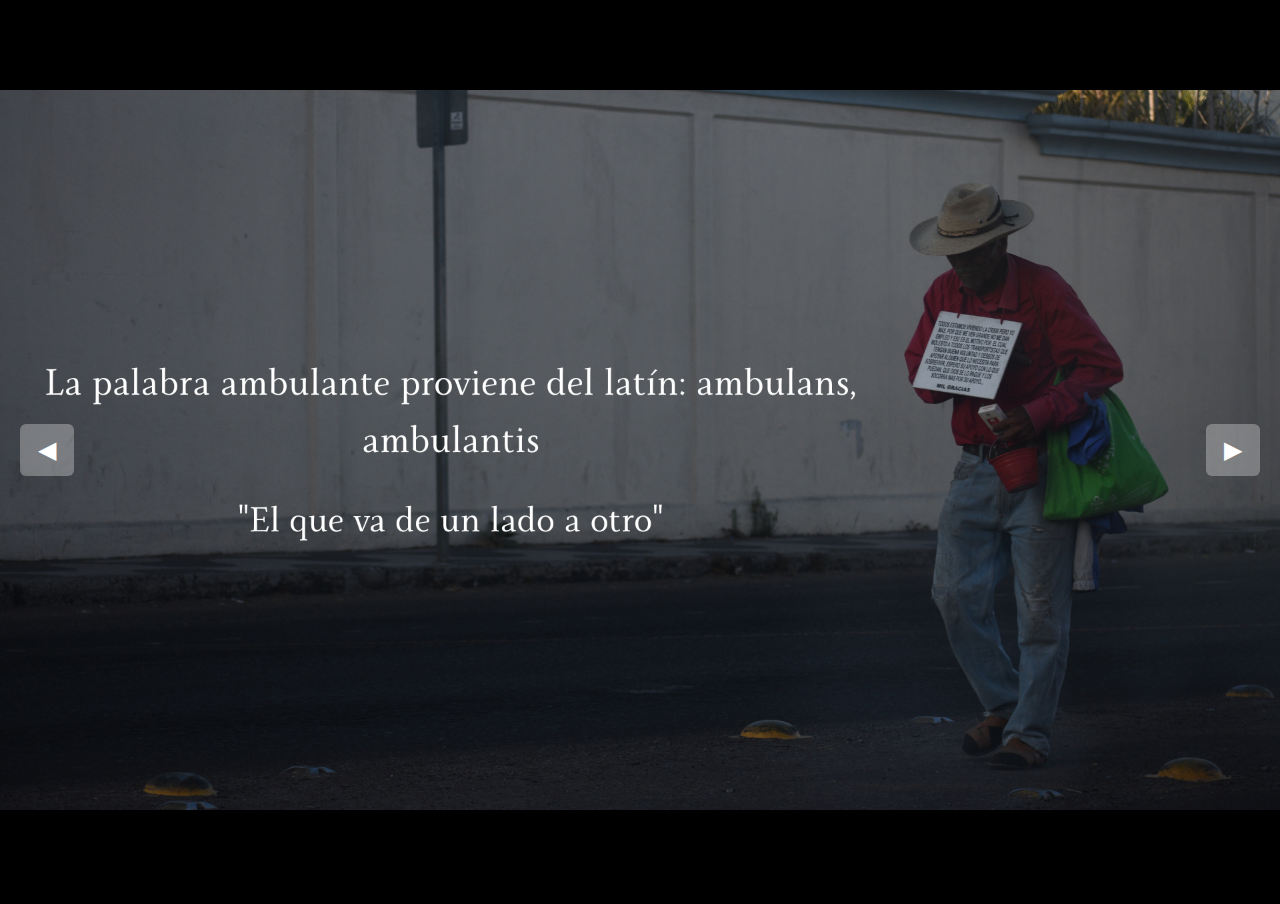
<file: index.html>
<!DOCTYPE html>
<html lang="es">
<head>
  <meta charset="UTF-8" />
  <meta name="viewport" content="width=device-width, initial-scale=1" />
  <title>Los trabajos invisibles</title>
  <style>
    body, html {
      margin: 0; padding: 0; height: 100%; width: 100%; overflow: hidden;
      background-color: #000;
      display: flex;
      justify-content: center;
      align-items: center;
    }

    #gallery-container {
      position: relative;
      width: 100vw;
      height: 100vh;
    }

    #gallery-image {
      width: 100%;
      height: 100%;
      object-fit: contain;
      background-color: #000;
    }

    #next-btn, #prev-btn {
      position: absolute;
      top: 50%;
      transform: translateY(-50%);
      background-color: rgba(255,255,255,0.3);
      border: none;
      color: white;
      font-size: 24px;
      padding: 12px 18px;
      cursor: pointer;
      border-radius: 6px;
      transition: background-color 0.3s;
      user-select: none;
    }

    #next-btn { right: 20px; }
    #prev-btn { left: 20px; }

    #next-btn:hover, #prev-btn:hover {
      background-color: rgba(255,255,255,0.6);
    }

    #explorar-btn {
      position: absolute;
      bottom: 20px;
      right: 20px;
      display: none; 
    }

    #explorar-btn img {
      width: 190px;
      height: auto;
      cursor: pointer;
      border-radius: 8px;
      transition: transform 0.2s;
    }

    #explorar-btn img:hover {
      transform: scale(1.05);
    }
  </style>
</head>
<body>

  <div id="gallery-container">
    <img id="gallery-image" src="styles/fotos/intro/1.png" alt="Galería" />
    <button id="prev-btn" aria-label="Foto anterior">◀</button>
    <button id="next-btn" aria-label="Siguiente foto">▶</button>
    <a id="explorar-btn" onclick="location.href='mesa.html'">
      <img src="styles/fotos/intro/boton.png" alt="Explorar" />
    </a>
  </div>

  <script>
    const fotos = [
      'styles/fotos/intro/1.png',
      'styles/fotos/intro/2.png',
      'styles/fotos/intro/3.png',
      'styles/fotos/intro/4.png',
      'styles/fotos/intro/5.png',
      'styles/fotos/intro/6.png',
      'styles/fotos/intro/7.png',
      'styles/fotos/intro/8.png'
    ];

    let indiceActual = 0;
    const imgElement = document.getElementById('gallery-image');
    const nextBtn = document.getElementById('next-btn');
    const prevBtn = document.getElementById('prev-btn');
    const explorarBtn = document.getElementById('explorar-btn');

    function mostrarFoto(indice) {
      imgElement.src = fotos[indice];
        if (indice === fotos.length - 1) {
        explorarBtn.style.display = 'block';
      } else {
        explorarBtn.style.display = 'none';
      }
    }

    nextBtn.addEventListener('click', () => {
      indiceActual = (indiceActual + 1) % fotos.length;
      mostrarFoto(indiceActual);
    });

    prevBtn.addEventListener('click', () => {
      indiceActual = (indiceActual - 1 + fotos.length) % fotos.length;
      mostrarFoto(indiceActual);
    });

     mostrarFoto(indiceActual);
  </script>

</body>
</html>
</file>
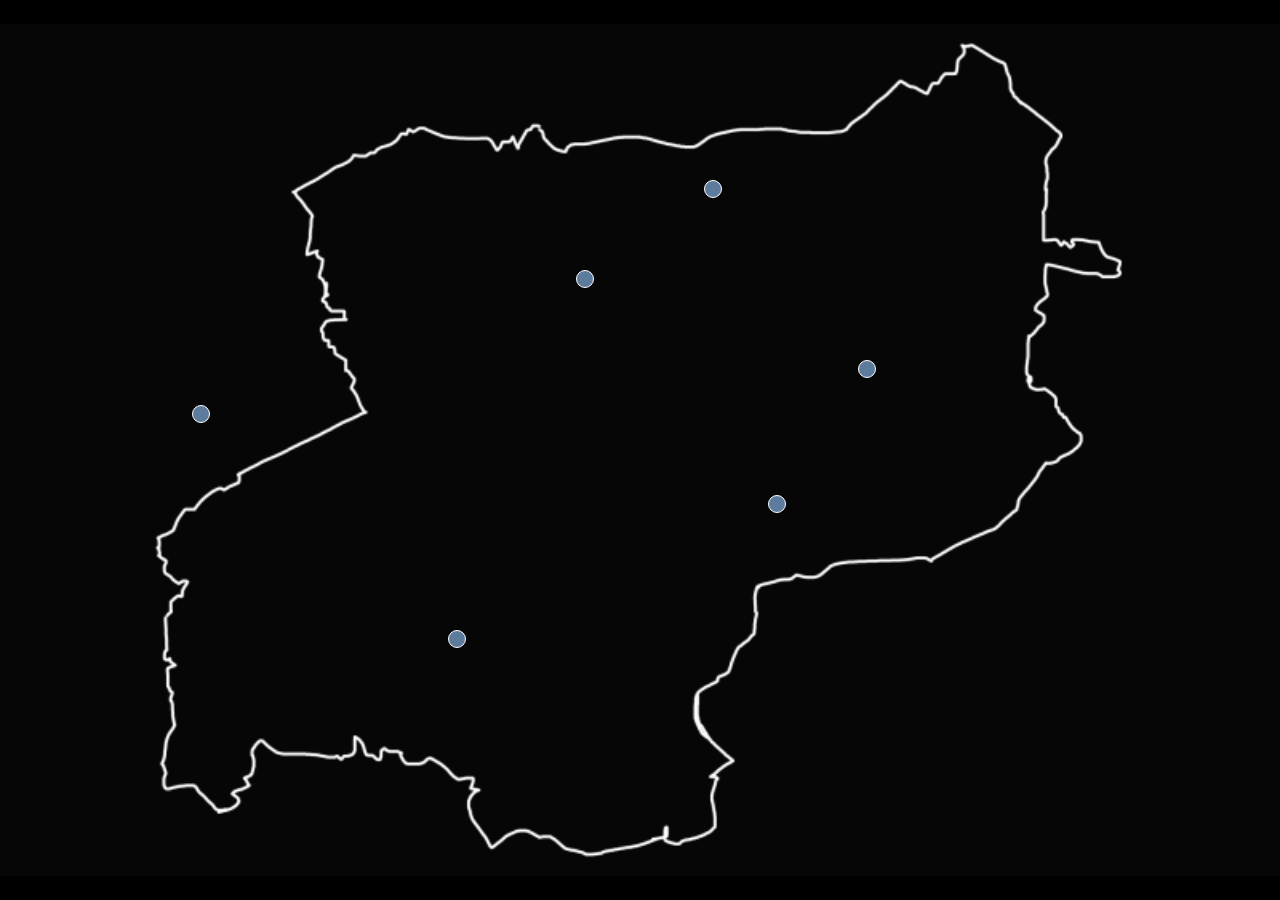
<file: mapa.html>
<!DOCTYPE html>
<html lang="es">
<head>
  <meta charset="UTF-8"/>
  <meta name="viewport" content="width=device-width, initial-scale=1"/>
  <title>Los trabajos invisibles</title>
  <link rel="stylesheet" href="styles/style.css"/>
</head>
<body>
  <div class="contenedor">
    <img src="styles/fotos/mapa pagina.png" id="mapaFondo" alt="Mapa">

    <!-- Puntos de audio -->
    <div class="punto animar" style="top:30%; left:45%; animation-delay:0s"
         onclick="reproducirAudio('semillas', this)"></div>
    <div class="punto animar" style="top:55%; left:60%; animation-delay:2s"
         onclick="reproducirAudio('Leche', this)"></div>
    <div class="punto animar" style="top:70%; left:35%; animation-delay:4s"
         onclick="reproducirAudio('Fruta', this)"></div>
    <div class="punto animar" style="top:40%; left:67%; animation-delay:6s"
         onclick="reproducirAudio('lorena', this)"></div>
    <div class="punto animar" style="top:20%; left:55%; animation-delay:6s"
         onclick="reproducirAudio('Rey', this)"></div>
     <div class="punto animar" style="top:45%; left:15%; animation-delay:6s"
         onclick="reproducirAudio('fotos', this)"></div>

     </div>

  <script>
    /* —–––– AUDIO —–––– */
    const audios = {
      semillas: 'styles/audios/semillas.mp3',
      Leche: 'styles/audios/Bentura.wav',
      Fruta: 'styles/audios/Miguel.wav',
      lorena: 'styles/audios/lorena.mp3',
      Rey: 'styles/audios/Reynaldo.wav',
      fotos: 'styles/audios/chonita.mp3'
    };

    let audioPlayer = new Audio();
    let puntoActivo = null;

    function reproducirAudio(key, elemento) {
      if (puntoActivo && puntoActivo !== elemento)
        puntoActivo.classList.remove('activo');
      puntoActivo = elemento;
      puntoActivo.classList.add('activo');
      audioPlayer.src = audios[key] || '';
      audioPlayer.play();
      audioPlayer.onended = () => puntoActivo && puntoActivo.classList.remove('activo');
    }

    /* —–––– VIDEO —–––– */
    const videoPlayer = document.getElementById('videoPlayer');
    const popupVideo = document.getElementById('popupVideo');

    function mostrarVideo(ruta) {
      videoPlayer.src = ruta;
      popupVideo.classList.add('mostrar');
      popupVideo.classList.remove('oculto');
      videoPlayer.play();
    }

    function cerrarVideo() {
      videoPlayer.pause();
      videoPlayer.currentTime = 0;
      popupVideo.classList.add('oculto');
      popupVideo.classList.remove('mostrar');
    }
  </script>
</body>
</html>
</file>
<file: styles/style.css>
/* RESET GENERAL */
* {
  box-sizing: border-box;
  margin: 0;
  padding: 0;
}
body {
  font-family: 'Inter', sans-serif;
  background-color: black;
  color: white;
}

/* MAPA */
.contenedor {
  position: relative;
  width: 100vw;
  height: 100vh;
  overflow: hidden;
}
#mapaFondo {
  position: absolute;
  top: 0;
  left: 0;
  width: 100%;
  height: 100%;
  object-fit: contain;
  z-index: -1;
}

/* PUNTOS */
.punto {
  position: absolute;
  width: 18px;
  height: 18px;
  background-color: rgba(131,175,222,0.7);
  border-radius: 50%;
  border: 1px solid white;
  cursor: pointer;
  z-index: 10;
  transition: transform .2s ease;
}
.punto:hover {
  transform: scale(1.4);
}
.animar {
  animation: parpadear 6s infinite ease-in-out;
}
@keyframes parpadear {
  0%,20% { opacity:1; }
  40%,80% { opacity:0; pointer-events:none; }
  100% { opacity:1; pointer-events:auto; }
}

/* POPUP */
.audio-popup {
  position: fixed;
  top:50%;
  left:50%;
  transform: translate(-50%,-50%);
  background-color: #111;
  padding:20px;
  border:2px solid white;
  border-radius:10px;
  z-index:999;
  display:flex;
  justify-content:center;
  align-items:center;
}
.popup-img {
  max-width: 80vw;
  max-height: 80vh;
  border-radius: 8px;
}
.cerrar {
  position:absolute;
  top:8px;
  right:12px;
  background:transparent;
  border:none;
  font-size:20px;
  color:white;
  cursor:pointer;
  z-index:1000;
}
.oculto {
  display:none;
}

/* Video emergente */
.video-popup {
  position: fixed;
  top: 50%;
  left: 50%;
  transform: translate(-50%, -50%);
  background: #111;
  padding: 20px;
  border: 2px solid white;
  border-radius: 10px;
  z-index: 999;
  display: none;
}

.video-popup.mostrar {
  display: block;
}

.video-popup video {
  width: 80vw;
  max-height: 60vh;
  border-radius: 8px;
}

.cerrar {
  position: absolute;
  top: 8px;
  right: 12px;
  background: transparent;
  border: none;
  color: white;
  font-size: 20px;
  cursor: pointer;
}
</file>
